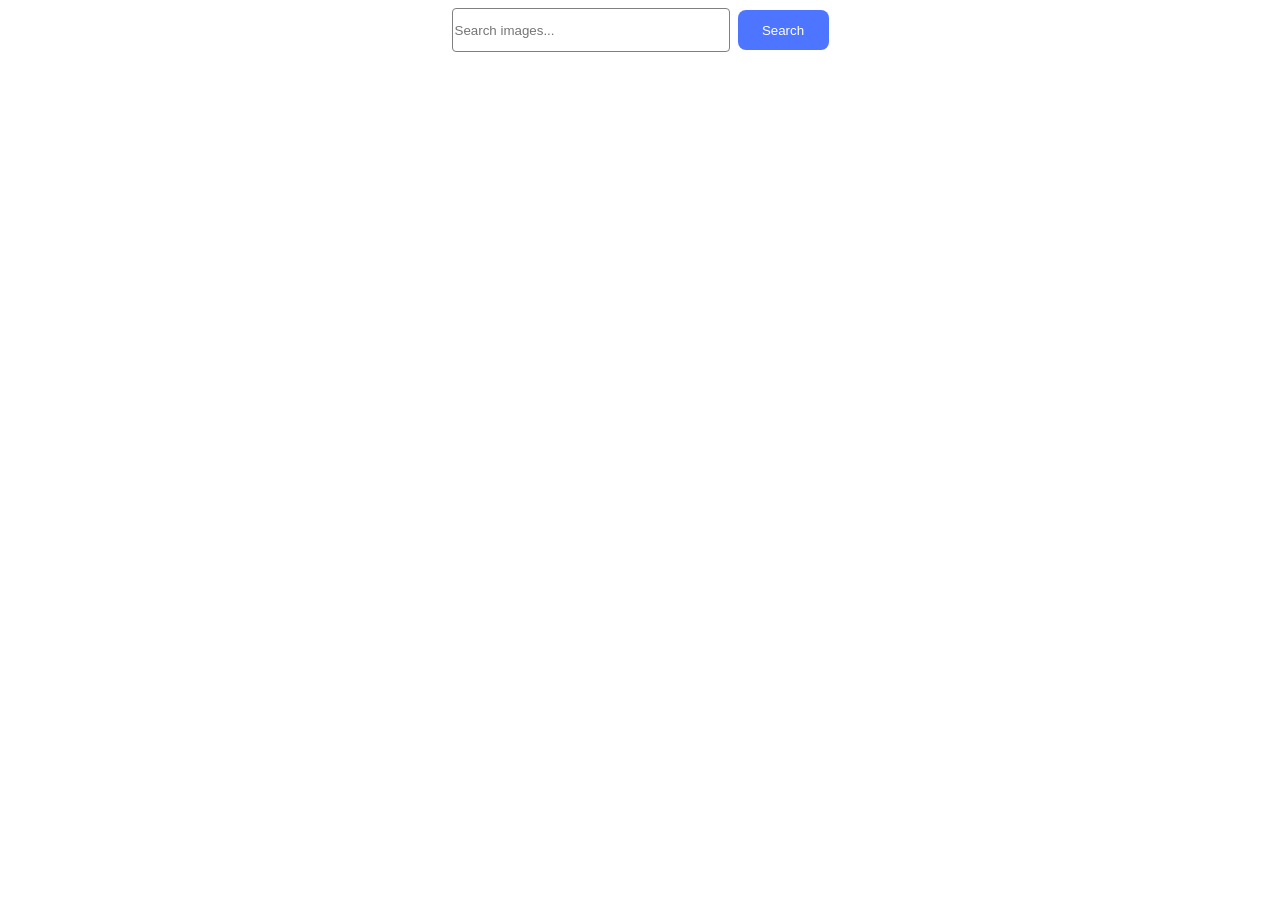
<file: src/index.html>
<!DOCTYPE html>
<html lang="en">
<head>
  <meta charset="UTF-8">
  <meta name="viewport" content="width=device-width, initial-scale=1.0">
  <title>Image Search</title>
  <link rel="stylesheet" href="./css/main.css">
</head>
<body>
  <div class="container">
    <form class="form">
      <label>
        <input class="form-input" type="text" name="search-text" placeholder="Search images..." required />
      </label>
      <button form-btn class="btn" type="submit">Search</button>
    </form>
    
    <span class="loader hidden"></span>
    
    <ul class="gallery">
      
    </ul>

  </div>

  <button id="load-more" class="hidden">Load more</button>
  
  <script type="module" src="./main.js"></script>
</body>
</html>
</file>
<file: src/css/main.css>
.loader {
  border: 4px solid rgba(0, 0, 0, 0.1);
  border-left-color: #09f;
  width: 40px;
  height: 40px;
  border-radius: 50%;
  animation: spin 1s linear infinite;
  position: absolute;
  top: 50%;
  left: 50%;
  transform: translate(-50%, -50%);
}

.hidden {
  display: none;
}

@keyframes spin {
  to {
    transform: rotate(360deg);
  }
}
  .form {
display: flex;
flex-direction: row;
justify-content: center;
align-items: center;
gap: 8px;
  }

  .form-input {
    border: 1px solid #808080;
    border-radius: 4px;
    width: 272px;
    height: 40px;

    background-color: #fff;
  }

  .form-input:hover {
    border: 1px solid #000;
  }

  .form-input:active {
    border: 1px solid #4e75ff;
  }

  .loader {
    border: 5px solid #f3f3f3;
    border-top: 5px solid #3498db;
    border-radius: 50%;
    width: 50px;
    height: 50px;
    animation: spin 1s linear infinite;
    position: absolute;
    top: 50%;
    left: 50%;
    transform: translate(-50%, -50%);
  }
  
  .gallery {
    list-style-type: none;
    display: grid;
    grid-template-columns: repeat(auto-fill, minmax(200px, 1fr));
    gap: 24px;
  }
  
  .gallery img {
    width: 100%;
    height: auto;
    display: block;
  }

  .gallery-item {
    width: calc(100% - 2*24px) / 3;

    background: white;
    border-radius: 10px;
    overflow: hidden;
    box-shadow: 0 4px 6px rgba(0, 0, 0, 0.1);
    text-align: center;

  }

  .info {
    padding: 10px;
    display: flex;
    justify-content: space-between;
    flex-wrap: wrap;
    font-size: 14px;
    font-weight: bold;
  }

  p {
    font-family: "Montserrat", sans-serif;
    font-weight: 600;
font-size: 12px;
line-height: 1.33333;
letter-spacing: 0.04em;
color: #2e2f42;
  }

  form {
    margin-bottom: 20px;
  }
  
.btn {
    cursor: pointer;
    display: flex;
align-items: center;
justify-content: center;
flex-direction: row;
gap: 10px;

border-radius: 8px;
border-color: transparent;
padding: 8px 16px;
width: 91px;
height: 40px;
color: #fff;
background-color: #4e75ff;
  }
  
  .btn:hover {
    background-color: #6c8cff;
  }

  #load-more{
    cursor: pointer;
    display: flex;
align-items: center;
justify-content: center;
flex-direction: row;
gap: 10px;

border-radius: 8px;
border-color: transparent;
padding: 8px 16px;
width: 125px;
height: 40px;
color: #fff;
background-color: #4e75ff;
  }

  #load-more:hover {
    background-color: #6c8cff;
  }

  #load-more.hidden {
    display: none !important;
  }
</file>
